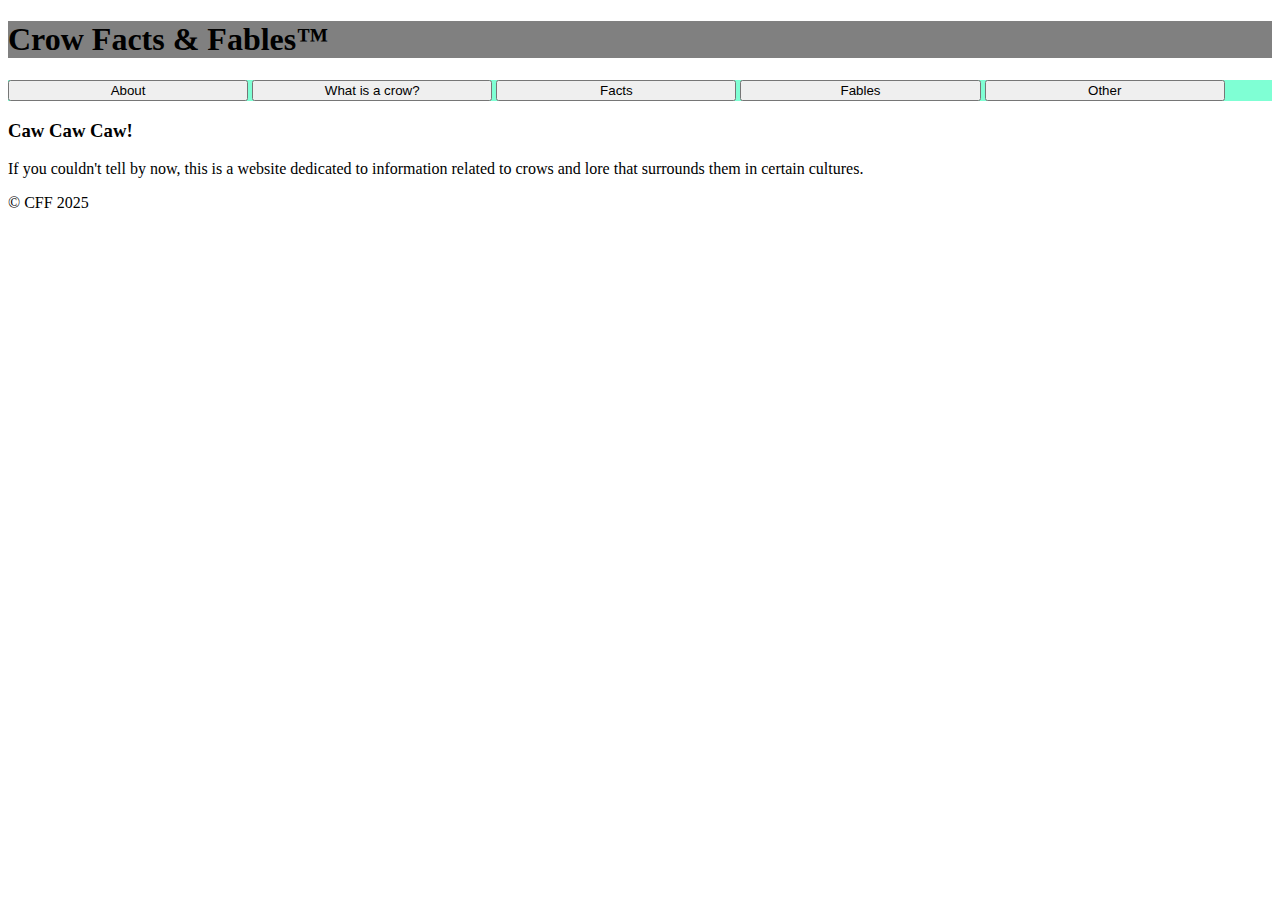
<file: index.html>
<!DOCTYPE html>
<html lang="en">
<html>
    <head>
        <meta charset="UTF-8">
        <meta name="viewport" content=" width=device-width, initial-scale=1.0">
        <title>Crow Facts & Fables&trade;</title>
        <link href="style.css" rel="stylesheet" type="text/css">
    </head>

    <body>
        <!--Title and Top buttons-->
        <div>
            <!--All information for the tippy top of the page-->
            <div id="headerDiv">
                <!--Title visible on webpage-->
                <h1>Crow Facts & Fables&trade;</h1>
                
            </div>

            <!--Buttons that lead you to different areas of the website-->
            <div id="special-buttons">

                <!--Button that brings the user to the about page-->
                <a href="aboutpage/about.html"><button class="changebutton">About</button></a>

                <!--Button that brings the user to the what is page-->
                <a href="whatispage/whatis.html"><button class="changebutton">What is a crow?</button></a>

                <!--Button that brings the user to the facts page-->
                <a href="factspage/facts.html"><button class="changebutton">Facts</button></a>

                <!--Button that brings the user to the fables page-->
                <a href="fablespage/fables.html"><button class="changebutton">Fables</button></a>

                <!--Button that brings the user to a page with small bits of info on other birds-->
                <a href="otherpage/other.html"><button class="changebutton">Other</button></a>
            </div>
        </div>

        <!--The body of the body of the text
        this is where all the main information of the page is shown-->
        <div>
            <h3>Caw Caw Caw!</h3>
            <p>If you couldn't tell by now, this is a website dedicated to information related 
                to crows and lore that surrounds them in certain cultures.</p>

        </div>
        <!--A FAKE trademark for the website
        it is for aesthetics only-->
        <footer>&copy CFF 2025</footer>
    </body>
</html>
</file>
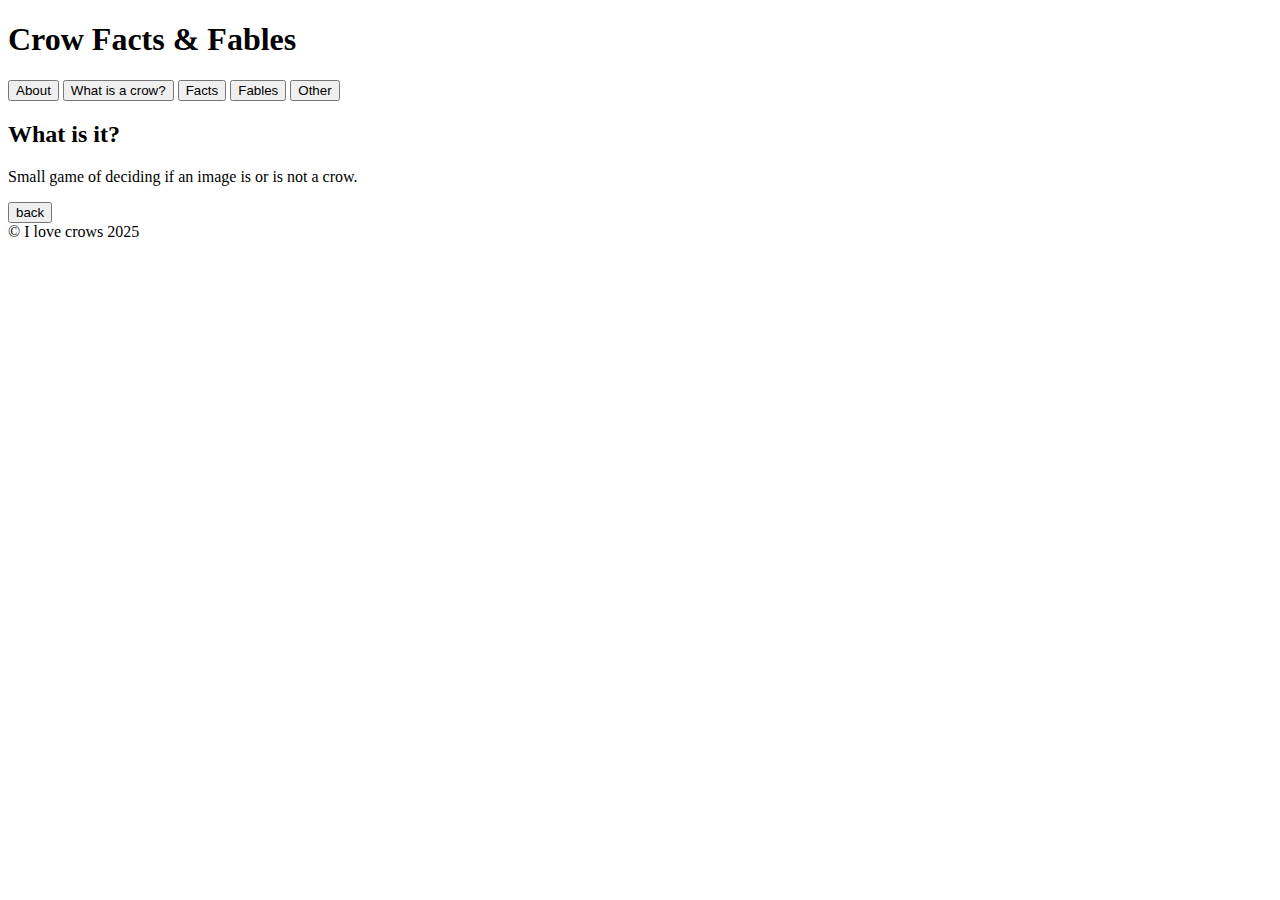
<file: whatispage/whatis.html>
<!DOCTYPE html>
<html lang="en">
<html>
    <head>
        <meta charset="UTF-8">
        <meta name="viewport" content=" width=device-width, initial-scale=1.0">
        <title>Crow Facts & Fables</title>
        <link href="whatis.css" rel="stylesheet" type="text/css">
    </head>
    <body>
        <div>
            <div id="headerDiv">
                <h1>Crow Facts & Fables</h1>
                
            </div>
            
            <div id="special-buttons">
                <a href="../aboutpage/about.html"><button class="changebutton">About</button></a>
                <a href="whatis.html"><button class="changebutton">What is a crow?</button></a>
                <a href="../factspage/facts.html"><button class="changebutton">Facts</button></a>
                <a href="../fablespage/fables.html"><button class="changebutton">Fables</button></a>
                <a href="../otherpage/other.html"><button class="changebutton">Other</button></a>
            </div>
        </div>

        <div>
            <h2>What is it?</h2>
            <p>Small game of deciding if an image is or is not a crow.</p>
        </div>

        <a href="../index.html"><button id="backbutton">back</button></a>
        <footer>&copy I love crows 2025</footer>
    </body>
</html>
</file>
<file: style.css>
#headerDiv {
    background-color:grey;
}

#special-buttons {
    background-color:aquamarine;
    width:100%;
    height: 10%;
    align-content: center;
    align-self: center;
}

.changebutton {
    width: 19%;
    height: 100%;
    margin: 0px;
}
</file>
<file: whatispage/whatis.css>
#crowOrFaux {
background-color: #5c82eb;
border: 10px, solid, blue;
}
</file>
